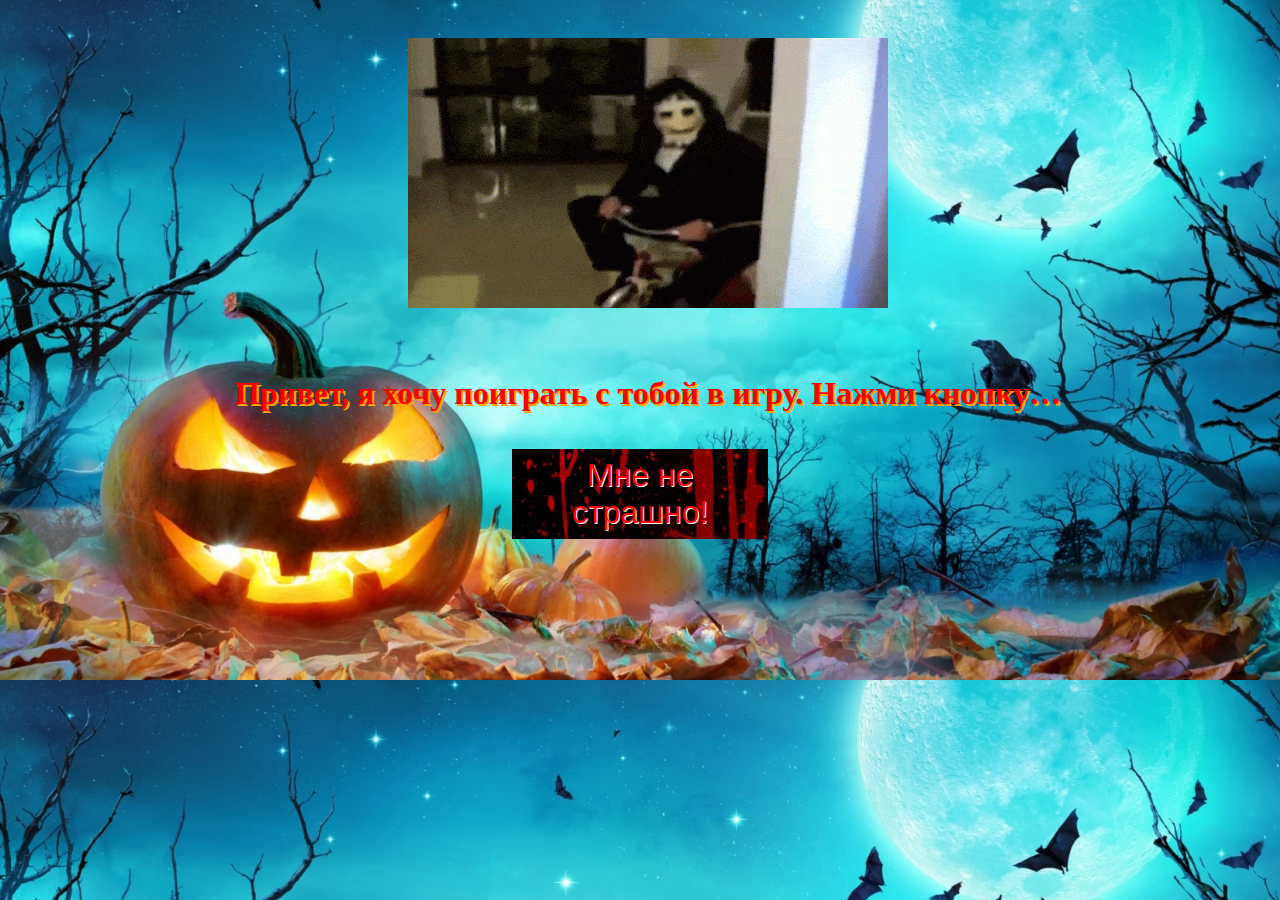
<file: index.html>
<!DOCTYPE html>
<html lang="ru">
  <head>
    <meta charset="UTF-8">
    <meta name="description" content="Очень страшная история одной женщины">
    <meta name="author" content="Ivan Arzhanov">
    <meta name="viewport" content="width=device-width, initial-scale=1.0">
    <link rel="stylesheet" href="./styles.css">
    <title>Очень страшная история одной женщины</title>
  </head>
  <body>
    <a href="images/i_want_to_play_a_game.gif" target="_blank">
      <img src="images/i_want_to_play_a_game.gif" alt="Я хочу поиграть с тобой в игру">
    </a>
    <p class="danger">Привет, я хочу поиграть с тобой в игру. Нажми кнопку&hellip;</p>
    <a href="round_1.html">    
      <button type="button">Мне не страшно!</button>
      </a>
  </body>
</html>
</file>
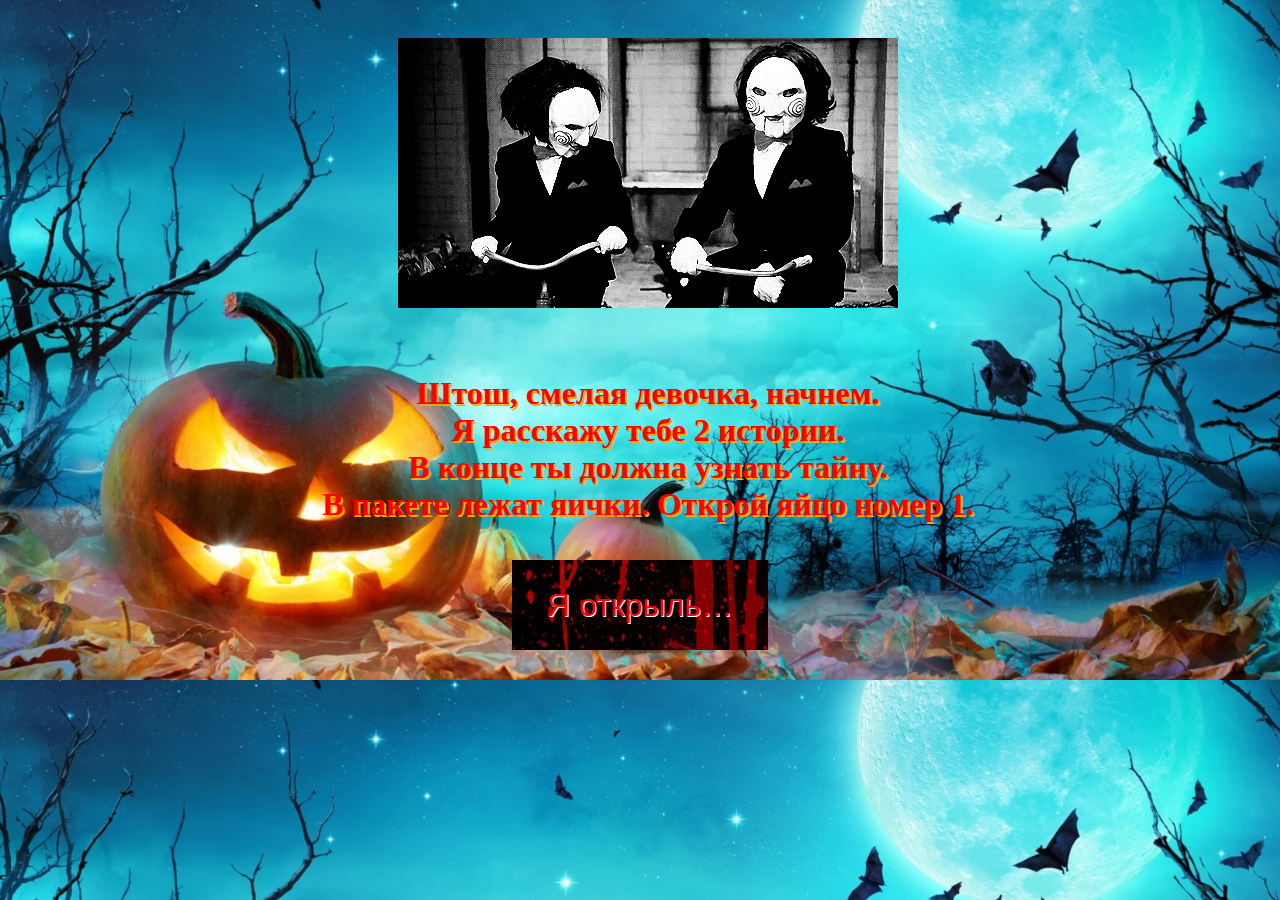
<file: round_1.html>
<!DOCTYPE html>
<html lang="ru">
  <head>
    <meta charset="UTF-8">
    <meta name="description" content="Очень страшная история одной женщины">
    <meta name="author" content="Ivan Arzhanov">
    <meta name="viewport" content="width=device-width, initial-scale=1.0">
    <link rel="stylesheet" href="./styles.css">
    <title>Очень страшная история одной женщины</title>
  </head>
  <body>
    <a href="images/round_1.gif" target="_blank">
      <img src="images/round_1.gif" alt="Раунд 1!">
    </a>
    <p>Штош, смелая девочка, начнем.<br>
      Я расскажу тебе 2 истории.<br>
      В конце ты должна узнать тайну.<br>
      В пакете лежат яички. Открой яйцо номер 1.<br></p>
    <a href="story_1.html">    
    <button type="button">Я открыль&hellip;</button>
  </body>
</html>
</file>
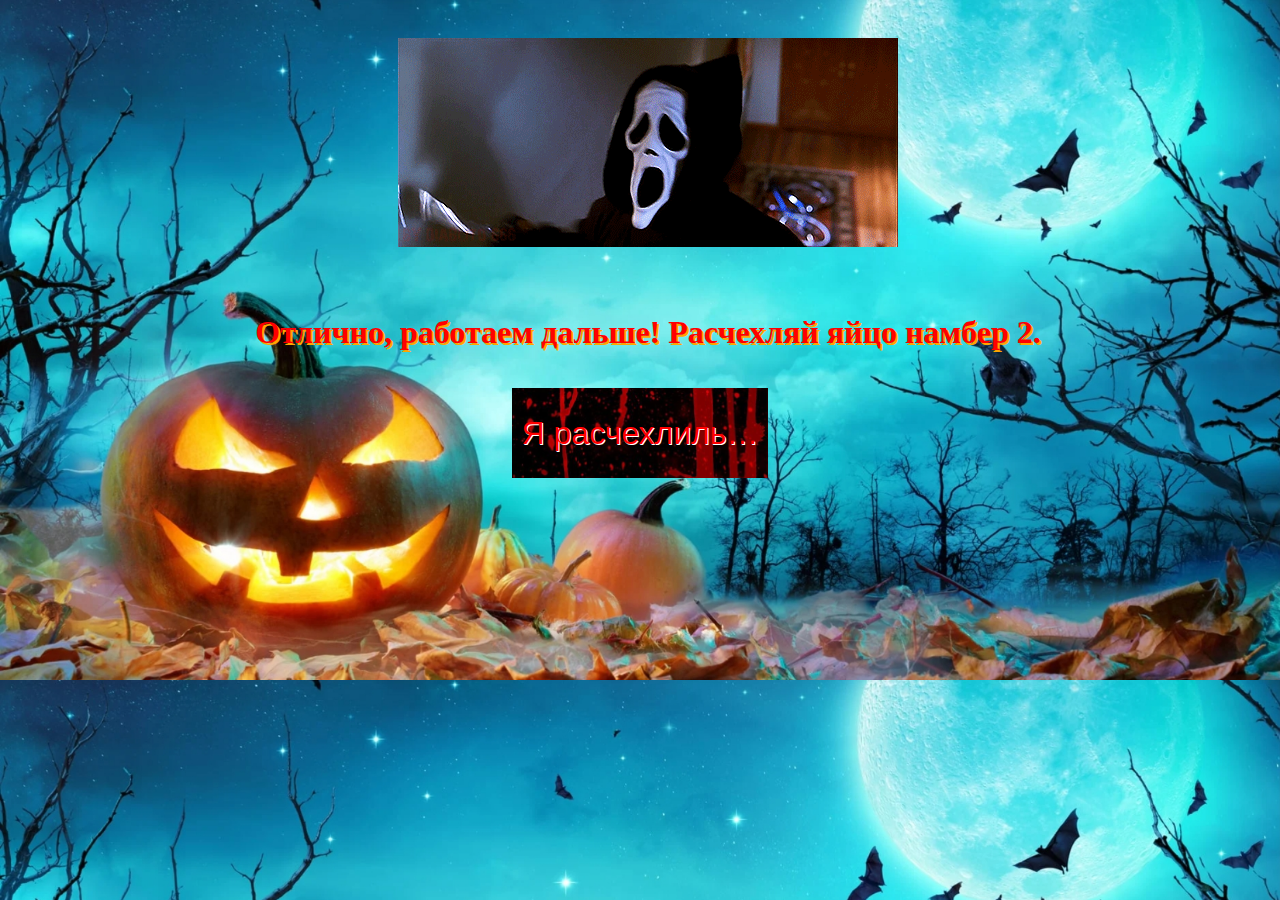
<file: round_2.html>
<!DOCTYPE html>
<html lang="ru">
  <head>
    <meta charset="UTF-8">
    <meta name="description" content="Очень страшная история одной женщины">
    <meta name="author" content="Ivan Arzhanov">
    <meta name="viewport" content="width=device-width, initial-scale=1.0">
    <link rel="stylesheet" href="./styles.css">
    <title>Очень страшная история одной женщины</title>
  </head>
  <body>
    <a href="images/round_2.gif" target="_blank">
      <img src="images/round_2.gif" alt="Раунд 2!">
    </a>
    <p>Отлично, работаем дальше! Расчехляй яйцо намбер 2.</p>
    <a href="story_2.html">    
    <button type="button">Я расчехлиль&hellip;</button>
  </body>
</html>
</file>
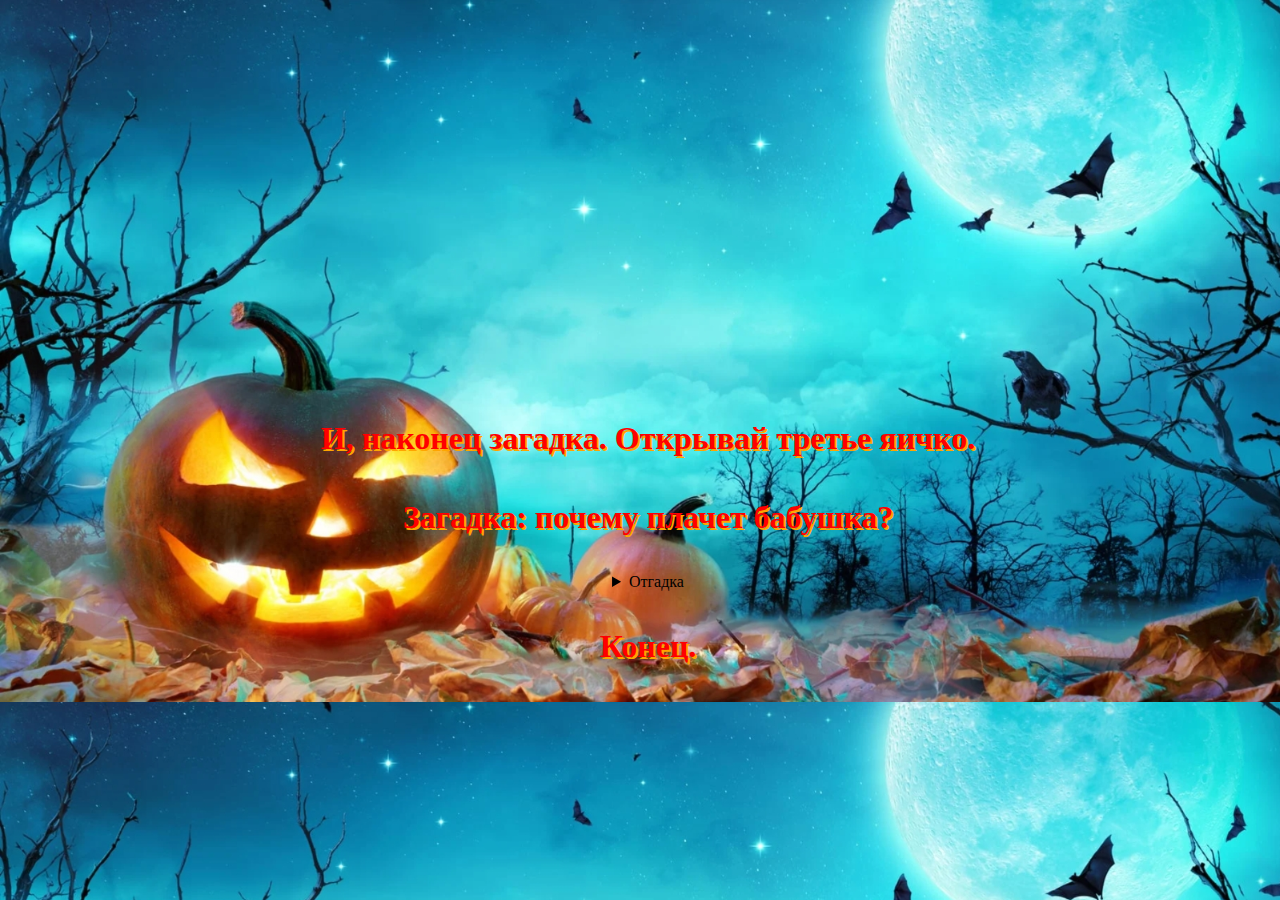
<file: round_3.html>
<!DOCTYPE html>
<html lang="ru">
  <head>
    <meta charset="UTF-8">
    <meta name="description" content="Очень страшная история одной женщины">
    <meta name="author" content="Ivan Arzhanov">
    <meta name="viewport" content="width=device-width, initial-scale=1.0">
    <link rel="stylesheet" href="./styles.css">
    <title>Очень страшная история одной женщины</title>
  </head>
  <body>
    <iframe width="560" height="315" src="https://www.youtube.com/embed/iLWzc81F9Zk" title="YouTube video player" frameborder="0" allow="accelerometer; autoplay; clipboard-write; encrypted-media; gyroscope; picture-in-picture" allowfullscreen></iframe>
    <p>И, наконец загадка. Открывай третье яичко.</p>
    <p>Загадка: почему плачет бабушка?</p>
    <details>
	<summary>Отгадка</summary>
	<p class="story">Бабушка хотела стать  главой якудзы в Японии. А стала японской бабушкой. Но плачет она потому, что скучает по своей семье.</p>
	<img src="images/vomit.png" alt="Розовая блевотина">
	<p class="story">Шучу. Это просто бластеры в сложенном виде.</p>
      </details>
    <p>Конец.</p>
    </body>
</html>
</file>
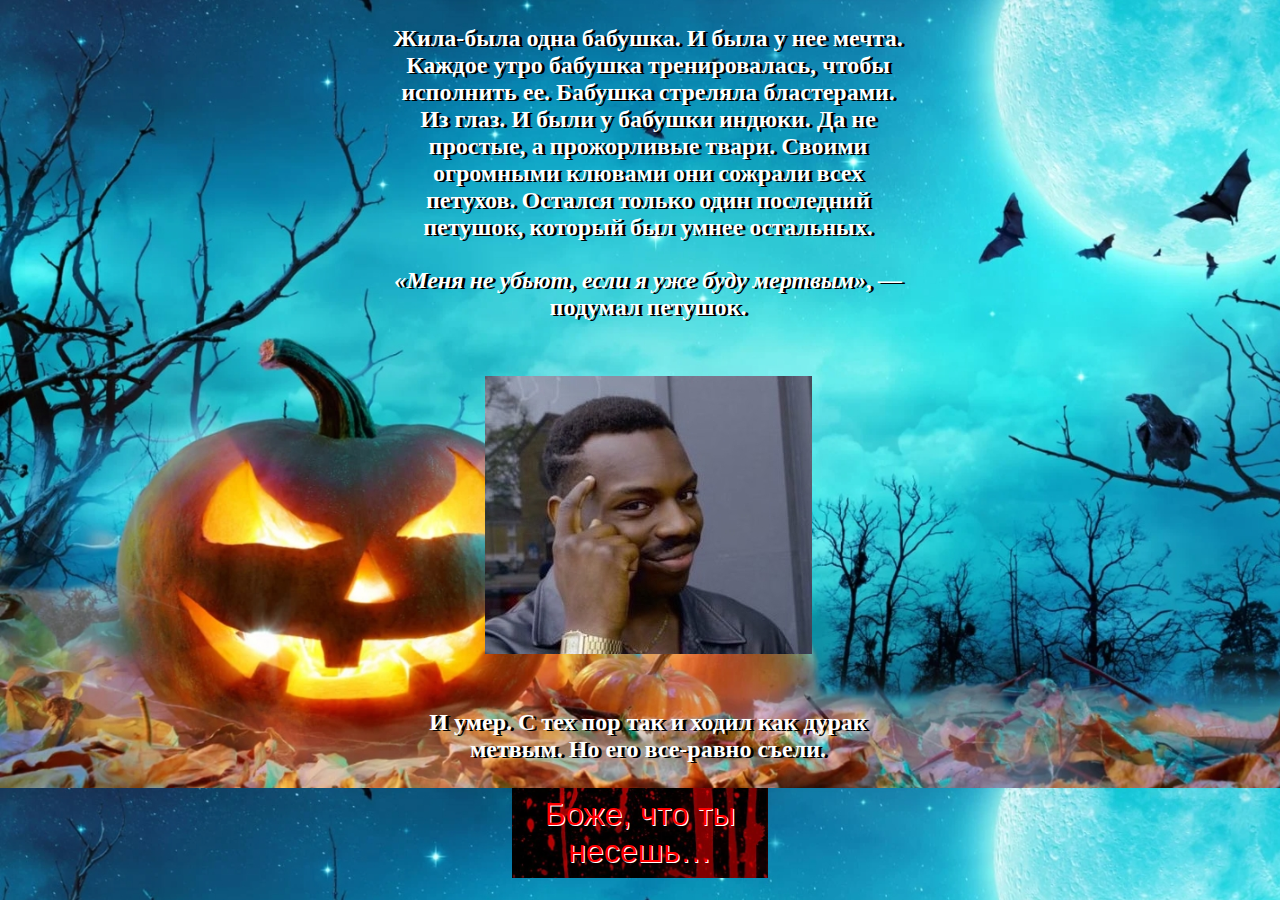
<file: story_1.html>
<!DOCTYPE html>
<html lang="ru">
  <head>
    <meta charset="UTF-8">
    <meta name="description" content="Очень страшная история одной женщины">
    <meta name="author" content="Ivan Arzhanov">
    <meta name="viewport" content="width=device-width, initial-scale=1.0">
    <link rel="stylesheet" href="./styles.css">
    <title>Очень страшная история одной женщины</title>
  </head>
  <body>
    <p class="story">Жила-была одна бабушка. И была у нее мечта. Каждое утро бабушка тренировалась, чтобы исполнить ее. Бабушка стреляла бластерами. Из глаз. И были у бабушки индюки. Да не простые, а прожорливые твари. Своими огромными клювами они сожрали всех петухов. Остался только один последний петушок, который был умнее остальных.</p>
    <p class="story"><q>Меня не убьют, если я уже буду мертвым</q>, &mdash; подумал петушок.</p>
    <img src="images/smart_nigger.jpg" alt="Умный нигра">
    <p class="story">И умер. С тех пор так и ходил как дурак метвым. Но его все-равно съели.</p>
    <a href="round_2.html">    
      <button type="button">Боже, что ты несешь&hellip;</button>
    </a>
  </body>
</html>
</file>
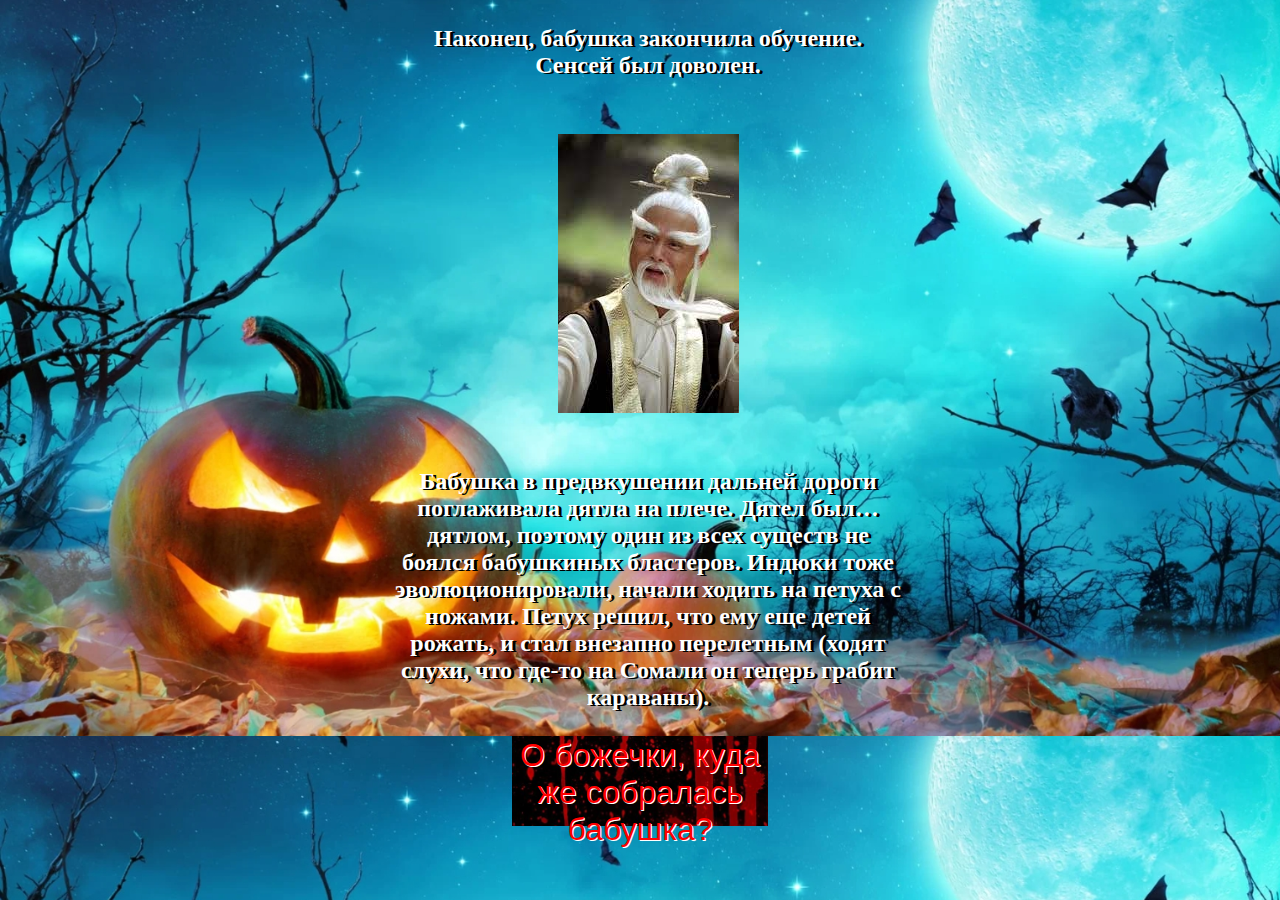
<file: story_2.html>
<!DOCTYPE html>
<html lang="ru">
  <head>
    <meta charset="UTF-8">
    <meta name="description" content="Очень страшная история одной женщины">
    <meta name="author" content="Ivan Arzhanov">
    <meta name="viewport" content="width=device-width, initial-scale=1.0">
    <link rel="stylesheet" href="./styles.css">
    <title>Очень страшная история одной женщины</title>
  </head>
  <body>
    <p class="story">Наконец, бабушка закончила обучение. Сенсей был доволен.</p>
    <img src="images/master.jpg" alt="Сенсей-китаец">
    <p class="story">Бабушка в предвкушении дальней дороги поглаживала дятла на плече. Дятел был&hellip; дятлом, поэтому один из всех существ не боялся бабушкиных бластеров. Индюки тоже эволюционировали, начали ходить на петуха с ножами. Петух решил, что ему еще детей рожать, и стал внезапно перелетным (ходят слухи, что где-то на Сомали он теперь грабит караваны).</p>
    <a href="round_3.html">    
      <button type="button">О божечки, куда же собралась бабушка?</button>
    </a>
  </body>
</html>
</file>
<file: styles.css>
body {
    background-image: url("images/background.jpg");
    min-width: 100%;
    min-height: 100%;
    background-size: cover;
}

h1 {
    text-align: center;
/*    font-family: "Euclid Fraktur", "Old English Text MT", fantasy, serif;*/
    background-color: #6495ED;
    color: white;
    padding: 5px;
}

h2 {
/*    font-family: "Euclid Fraktur", "Old English Text MT", fantasy, serif;*/
/*    font-family: "Cursive";*/
}

.row {
    display: flex;
}

img {
    display: block;
    margin: 0 auto;
    width: auto;
    padding: 30px;
}

details {
    display: block;
    margin: 0 auto;
    width: auto;
    text-align: center;
}

img:hover {
  box-shadow: 0 0 2px 1px rgba(0, 140, 186, 0.5);
}

p {
    color: red;
    font-weight: bold;
    font-size: 200%;
    text-align: center;
    text-shadow: 2px 2px orange;
    padding: 5px;
}

.story {
    color: white;
    font-size: 150%;
    text-shadow: 3px 1px black;
    padding: 1px;
    margin-left: auto;
    margin-right: auto;
    width: 40%;
}

button {
    background: url("images/button_background.jpg");
    border: none;
    background-size: cover;
    height: 10%;
    width: 20%;
    text-align: center;
    margin: 0;
    position: absolute;
    left: 40%;
    text-align: center;
    font-size: 200%;
    color: red;
    text-shadow: 1px 1px white;
}

.tooltip {
    position: relative;
    display: inline-block;
    border-bottom: 1px dotted black;
}

.tooltip .tooltiptext {
    visibility: hidden;
    width: 120px;
    background-color: black;
    color: #fff;
    text-align: center;
    border-radius: 6px;
    padding: 5px 0;

    /* Position the tooltip */
    position: absolute;
    z-index: 1;
}

.tooltip:hover .tooltiptext {
    visibility: visible;
}

table {
    width: 100%;
    border-spacing: 0px;
}

th, td {
    padding: 5px 30px 5px 10px;
    border-spacing: 0px;
    font-size: 90%;
    margin: 0px;
}

th, td {
    text-align: left;
    background-color: #e0e9f0;
    border-top: 1px solid #f1f8fe;
    border-bottom: 1px solid #cbd2d8;
    border-right: 1px solid #cbd2d8;
}

tr.head th {
    color: #fff;
    background-color: #90b4d6;
    border-bottom: 2px solid #647ca0;
    border-right: 1px solid #749abe;
    border-top: 1px solid #90b4d6;
    text-align: center;
    text-shadow: -1px 1px #666;
    letter-spacing: 0.15em;
}

td {
    text-shadow: 1px 1px 1px #fff;    
}

tr.even td, tr.even th {
    background-color: #e8eff5;
}

tr.head th:first-child {
    -webkit-border-top-left-radius: 5px;
    -moz-border-radius-topleft: 5 px;
    border-top-left-radius: 5px;
}

tr.head th:last-child {
    -webkit-border-top-right-radius: 5px;
    -moz-border-radius-topright: 5 px;
    border-top-right-radius: 5px;
}

q {
    font-style: italic;
}

iframe {
    display: block;
    margin: 0 auto;
    padding: 30px;
}
</file>
